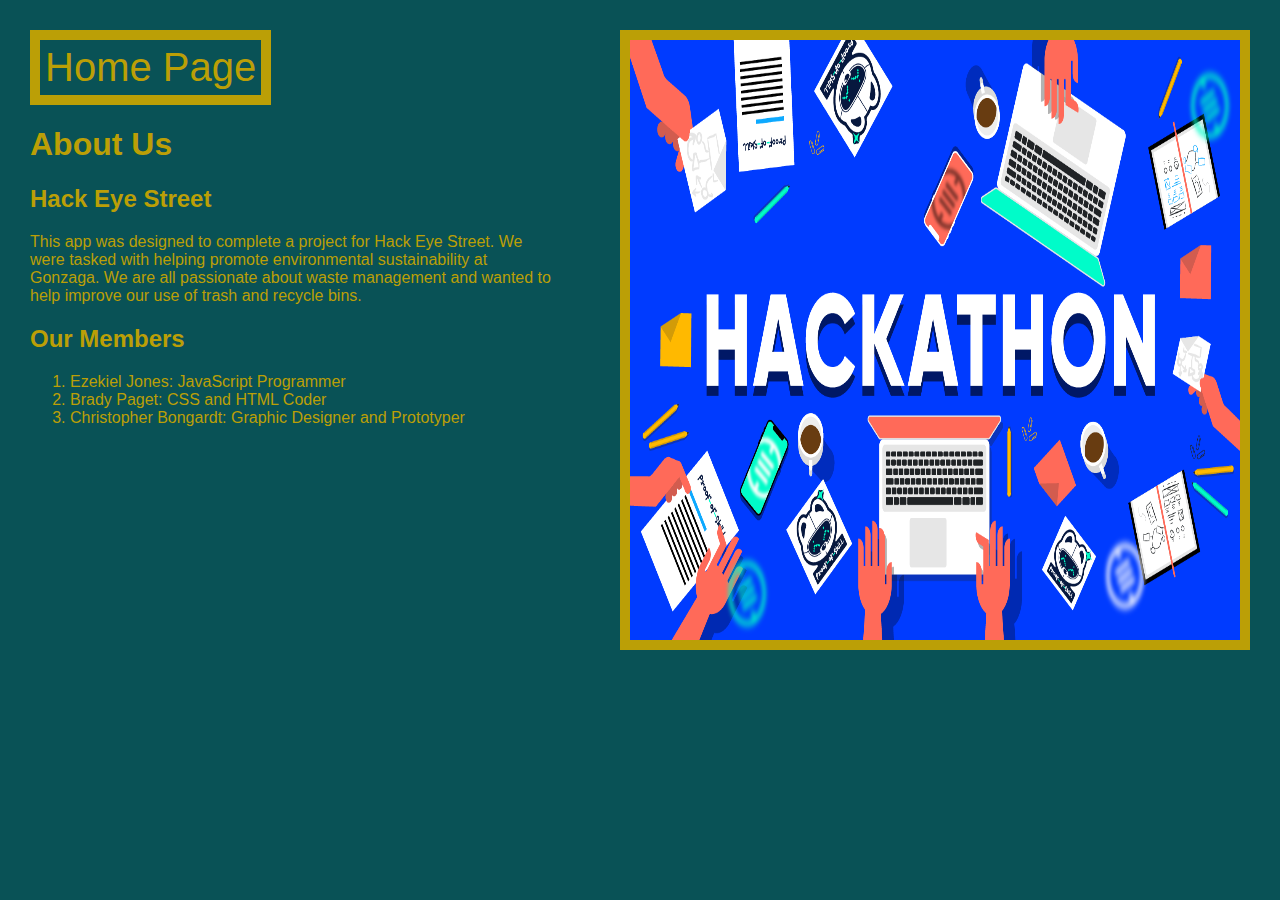
<file: my-crud-app/AboutUs.html>
<!DOCTYPE html>
<html lang="en">
<head>
    <meta charset="UTF-8">
    <meta name="viewport" content="width=device-width, initial-scale=1.0">
    <title>About Us</title>
    <link rel="stylesheet" href="AboutUs.css">
</head>
<body>
    <div class="image-helper">
        <div>
            <header>
                <a href="HomePage.html"><button class="heading1">Home Page</button></a>
                <h1>About Us</h1>
            </header>
            <main>
                <section>
                    <h2>Hack Eye Street</h2>
                    <p>This app was designed to complete a project for Hack Eye Street.
                        We were tasked with helping promote environmental sustainability at Gonzaga.
                        We are all passionate about waste management and wanted to help improve our use of trash and recycle bins.
                    </p>
                </section>
                <section>
                    <h2>Our Members</h2>
                    <ol>
                        <li>Ezekiel Jones: JavaScript Programmer</li>
                        <li>Brady Paget: CSS and HTML Coder</li>
                        <li>Christopher Bongardt: Graphic Designer and Prototyper</li>
                    </ol>
                </section>
            </main>
        </div>
        <img src="Hackathon.png" alt="Hack Eye Street" class="image">
    </div>
</body>
</html>
</file>
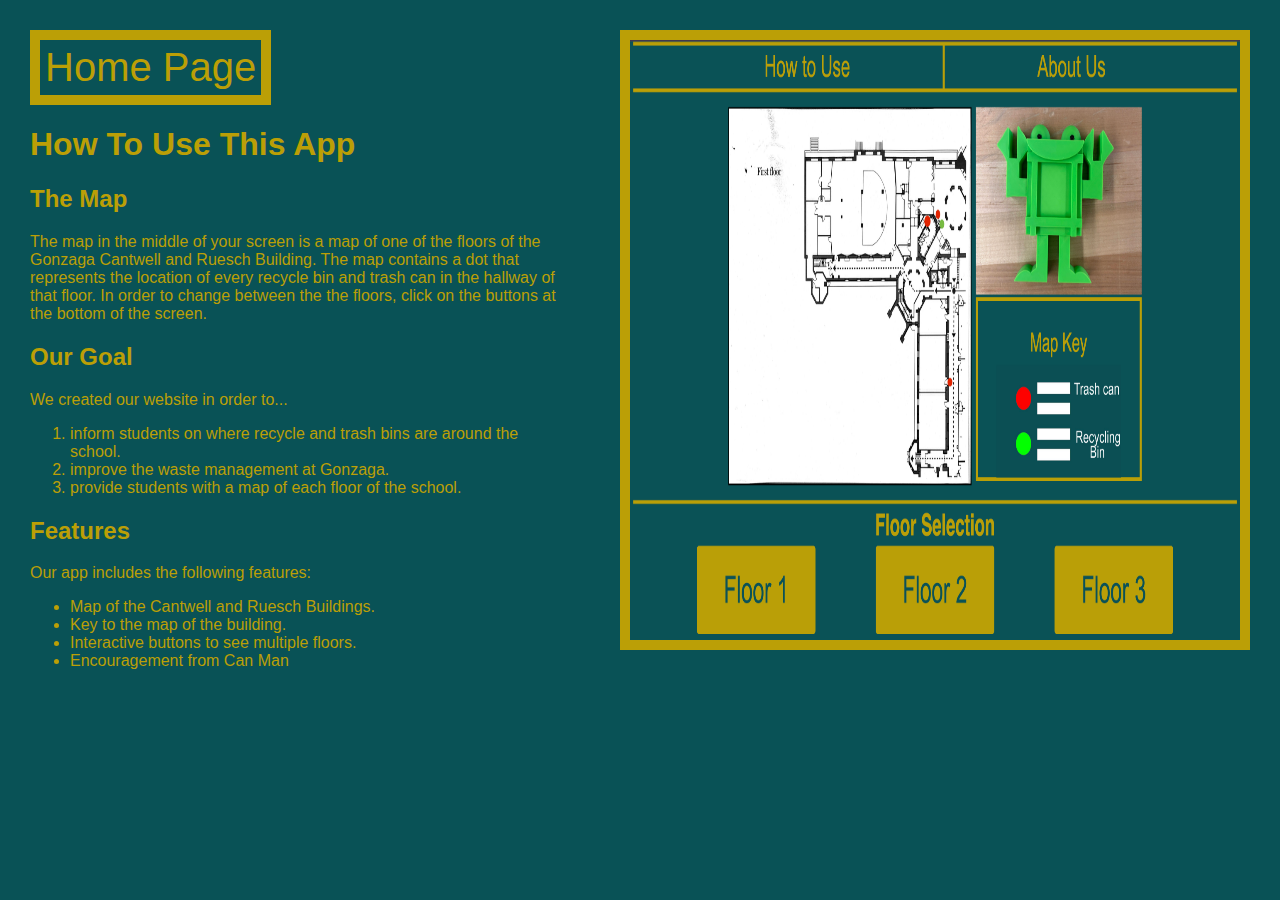
<file: my-crud-app/HowToUse.html>
<!DOCTYPE html>
<html lang="en">
<head>
    <meta charset="UTF-8">
    <meta name="viewport" content="width=device-width, initial-scale=1.0">
    <title>How to Use</title>
    <link rel="stylesheet" href="HowToUse.css">
</head>
<body>
    <div class="image-helper">
        <div>
            <header>
                <a href="HomePage.html"><button class="heading1">Home Page</button></a>
                <h1>How To Use This App</h1>
            </header>
            <main>
                <section>
                    <h2>The Map</h2>
                    <p>The map in the middle of your screen is a map of one of the floors of the Gonzaga Cantwell and Ruesch Building.
                        The map contains a dot that represents the location of every recycle bin and trash can in the hallway of that floor.
                        In order to change between the the floors, click on the buttons at the bottom of the screen.
                    </p>
                </section>
                <section>
                    <h2>Our Goal</h2>
                    <p>We created our website in order to...</p>
                    <ol>
                        <li>inform students on where recycle and trash bins are around the school.</li>
                        <li>improve the waste management at Gonzaga.</li>
                        <li>provide students with a map of each floor of the school.</li>
                    </ol>
                </section>
                <section>
                    <h2>Features</h2>
                    <p>Our app includes the following features:</p>
                    <ul>
                        <li>Map of the Cantwell and Ruesch Buildings.</li>
                        <li>Key to the map of the building.</li>
                        <li>Interactive buttons to see multiple floors.</li>
                        <li>Encouragement from Can Man</li>
                    </ul>
                </section>
            </main>
        </div>
        <img src="Website Photo.png" alt="Home Page" class="image">
    </div>
</body>
</html>
</file>
<file: my-crud-app/AboutUs.css>
body {
    background-color: #095256; /* Change this to any color you prefer */
    color:#BB9F06;
    margin:30px;
    font-family: Oswald,sans-serif;
}
.image-helper {
    display: flex;
    justify-content: center;
    gap: 5%; /* Adjust the gap between headings as needed */
}
.image {
    width: 50%;
    height: 600px;
    border:10px solid #BB9F06;
}
.heading1 {
    color: #BB9F06;
    background-color:transparent;
    border:10px solid #BB9F06;
    font-size: 40px;
    text-align: center;
    text-decoration: none;
    margin: 0; /* Remove default margin */
    padding: 5px; /* Remove default padding */
}
.heading1:hover {
    background-color: #BB9F06;
    color: #095256;
    cursor: pointer;
}
</file>
<file: my-crud-app/HowToUse.css>
body {
    background-color: #095256; /* Change this to any color you prefer */
    color:#BB9F06;
    margin:30px;
    font-family: Oswald,sans-serif;
}
.image-helper {
    display: flex;
    justify-content: center;
    gap: 5%; /* Adjust the gap between headings as needed */
}
.image {
    width: 50%;
    height: 600px;
    border:10px solid #BB9F06;
}
.heading1 {
    color:#BB9F06;
    background-color:transparent;
    border:10px solid #BB9F06;
    font-size: 40px;
    text-align: center;
    text-decoration: none;
    margin: 0; /* Remove default margin */
    padding: 5px; /* Remove default padding */
}
.heading1:hover {
    background-color: #BB9F06;
    color: #095256;
    cursor: pointer;
}
</file>
